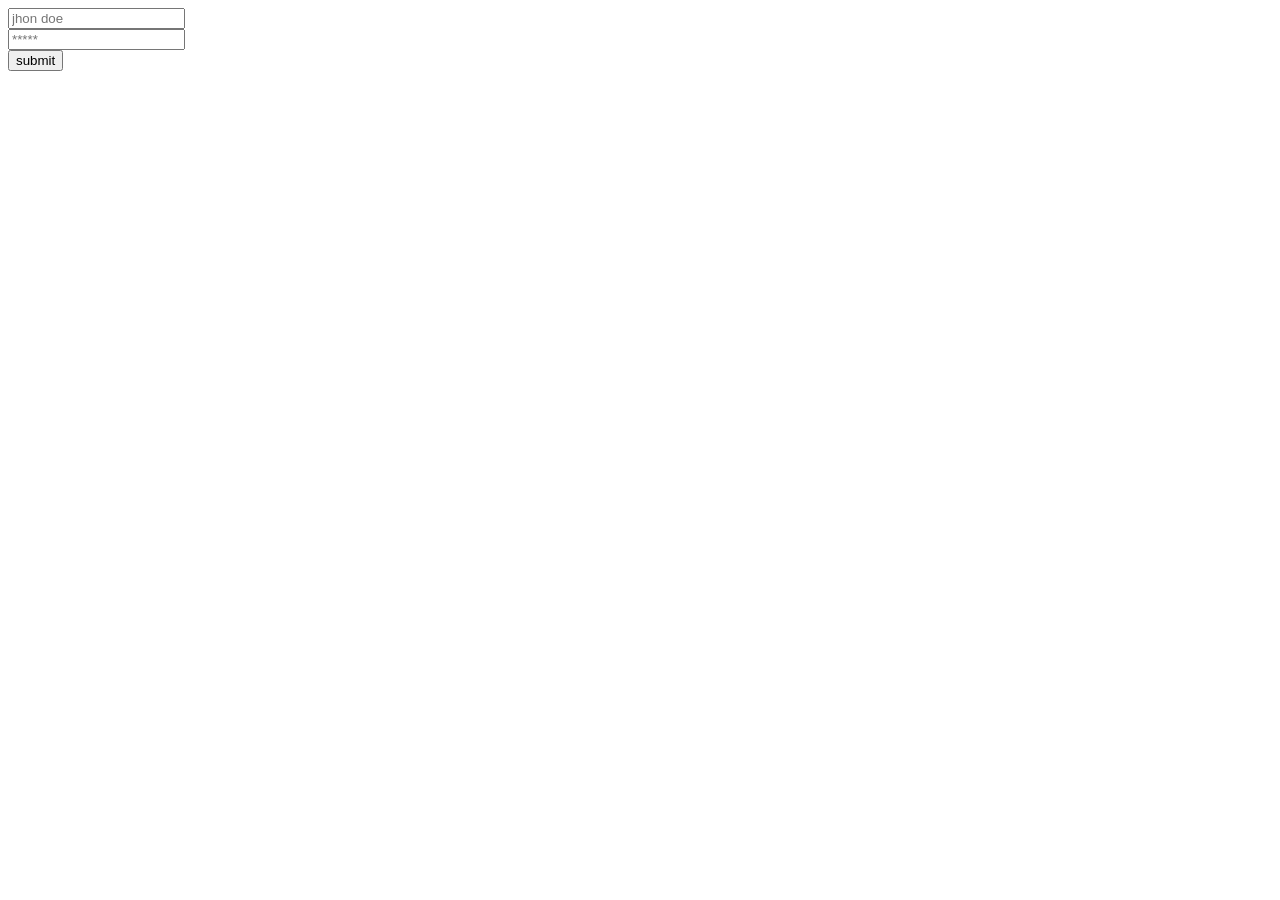
<file: class_02/templates/index.html>
<!DOCTYPE html>
<html lang="en">
<head>
    <meta charset="UTF-8">
    <meta name="viewport" content="width=device-width, initial-scale=1.0">
    <title>Document</title>
</head>
<body>
    <form action="/" method="post">
        <input type="text" name="uname" placeholder="jhon doe"><br>
        <input type="password" name="upassword" placeholder="*****"><br>
        <button>submit</button>
    </form>
</body>
</html>
</file>
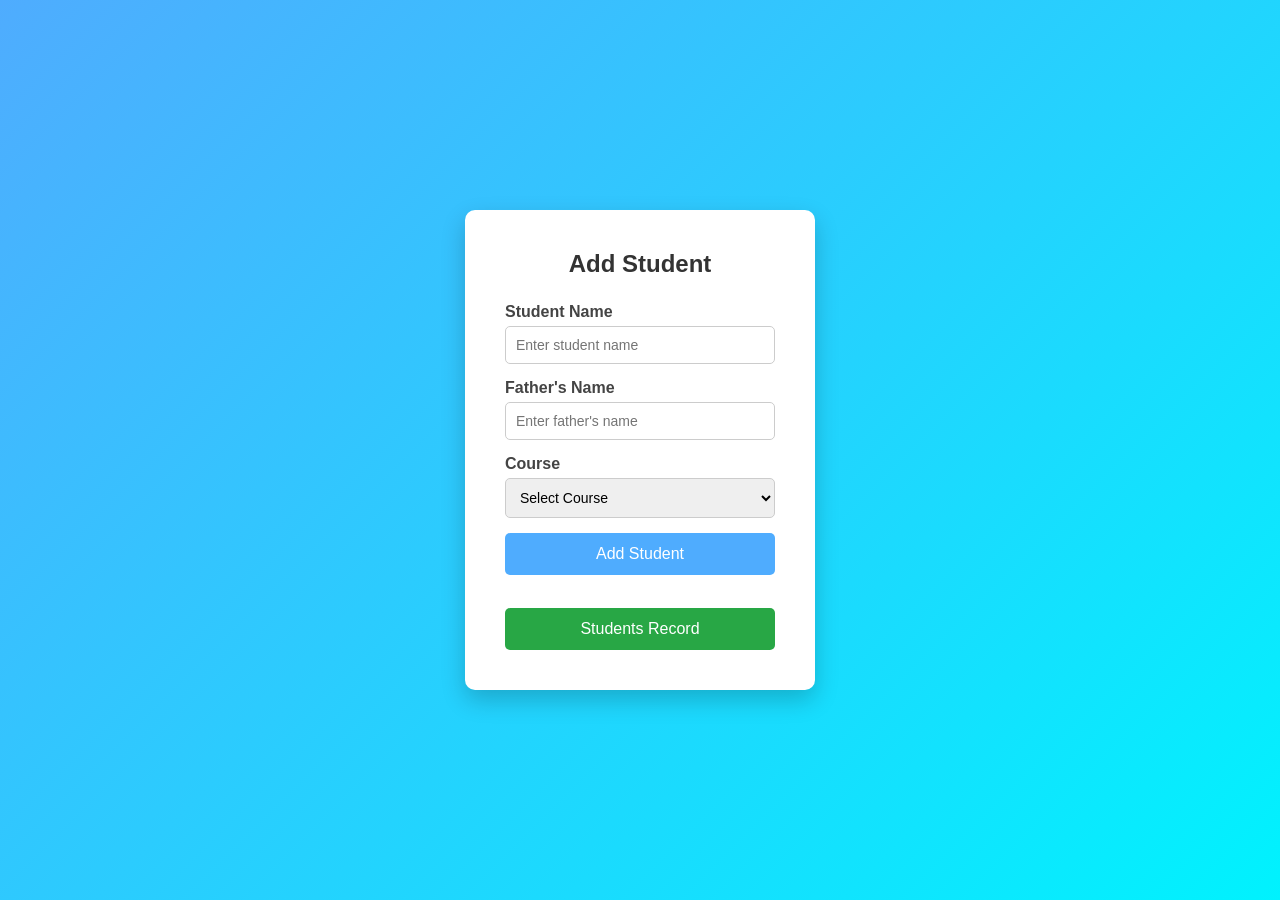
<file: class_04/templates/index.html>
<!DOCTYPE html>
<html lang="en">
<head>
<meta charset="UTF-8">
<meta name="viewport" content="width=device-width, initial-scale=1.0">

<title>Add Student</title>

<link rel="stylesheet" href="../static/styles.css">

</head>

<body>

<div class="container">

<h2>Add Student</h2>

<form action="/" method="post">

<label>Student Name</label>
<input type="text" name="std_name" placeholder="Enter student name" required>

<label>Father's Name</label>
<input type="text" name="f_name" placeholder="Enter father's name" required>

<label>Course</label>

<select name="course">
<option value="">Select Course</option>
<option value="fullstack">Full Stack</option>
<option value="frontend">Frontend</option>
<option value="backend">Backend</option>
<option value="agentic_ai">Agentic AI</option>
</select>

<button type="submit">Add Student</button>

</form>

<br>

<!-- Anchor Button -->
<a href="/students" class="view-btn">Students Record</a>

</div>

</body>
</html>
</file>
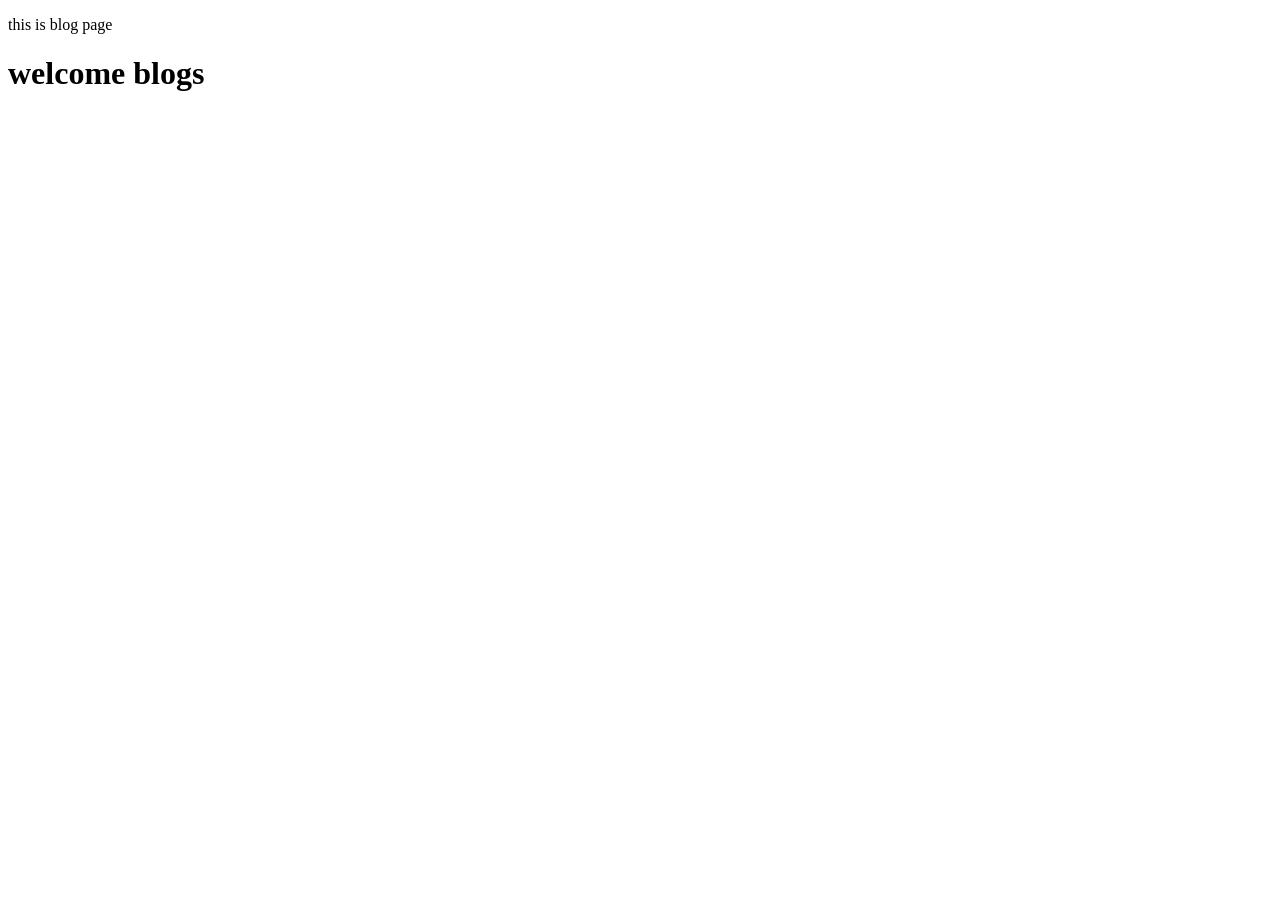
<file: class_01/templates/blog.html>
<!DOCTYPE html>
<html lang="en">
<head>
    <meta charset="UTF-8">
    <meta name="viewport" content="width=device-width, initial-scale=1.0">
    <title>Document</title>
</head>
<body>
    <p>this is blog page</p>
   <h1>welcome blogs</h1>
</body>
</html>
</file>
<file: class_04/static/styles.css>
*{
margin:0;
padding:0;
box-sizing:border-box;
font-family:Arial, Helvetica, sans-serif;
}

body{
height:100vh;
display:flex;
justify-content:center;
align-items:center;
background:linear-gradient(135deg,#4facfe,#00f2fe);
}

.container{
background:white;
padding:40px;
border-radius:10px;
width:350px;
box-shadow:0 10px 25px rgba(0,0,0,0.2);
}

h2{
text-align:center;
margin-bottom:25px;
color:#333;
}

form{
display:flex;
flex-direction:column;
}

label{
margin-bottom:5px;
font-weight:bold;
color:#444;
}

input,select{
padding:10px;
margin-bottom:15px;
border:1px solid #ccc;
border-radius:5px;
font-size:14px;
transition:0.3s;
}

input:focus,select:focus{
border-color:#4facfe;
outline:none;
box-shadow:0 0 5px rgba(79,172,254,0.5);
}

button{
padding:12px;
border:none;
background:#4facfe;
color:white;
font-size:16px;
border-radius:5px;
cursor:pointer;
transition:0.3s;
}

button:hover{
background:#2f80ed;
}

/* Students Record Button */
.view-btn{
display:block;
text-align:center;
margin-top:15px;
padding:12px;
background:#28a745;
color:white;
font-size:16px;
border-radius:5px;
text-decoration:none;
transition:0.3s;
}

.view-btn:hover{
background:#1e7e34;
}
</file>
